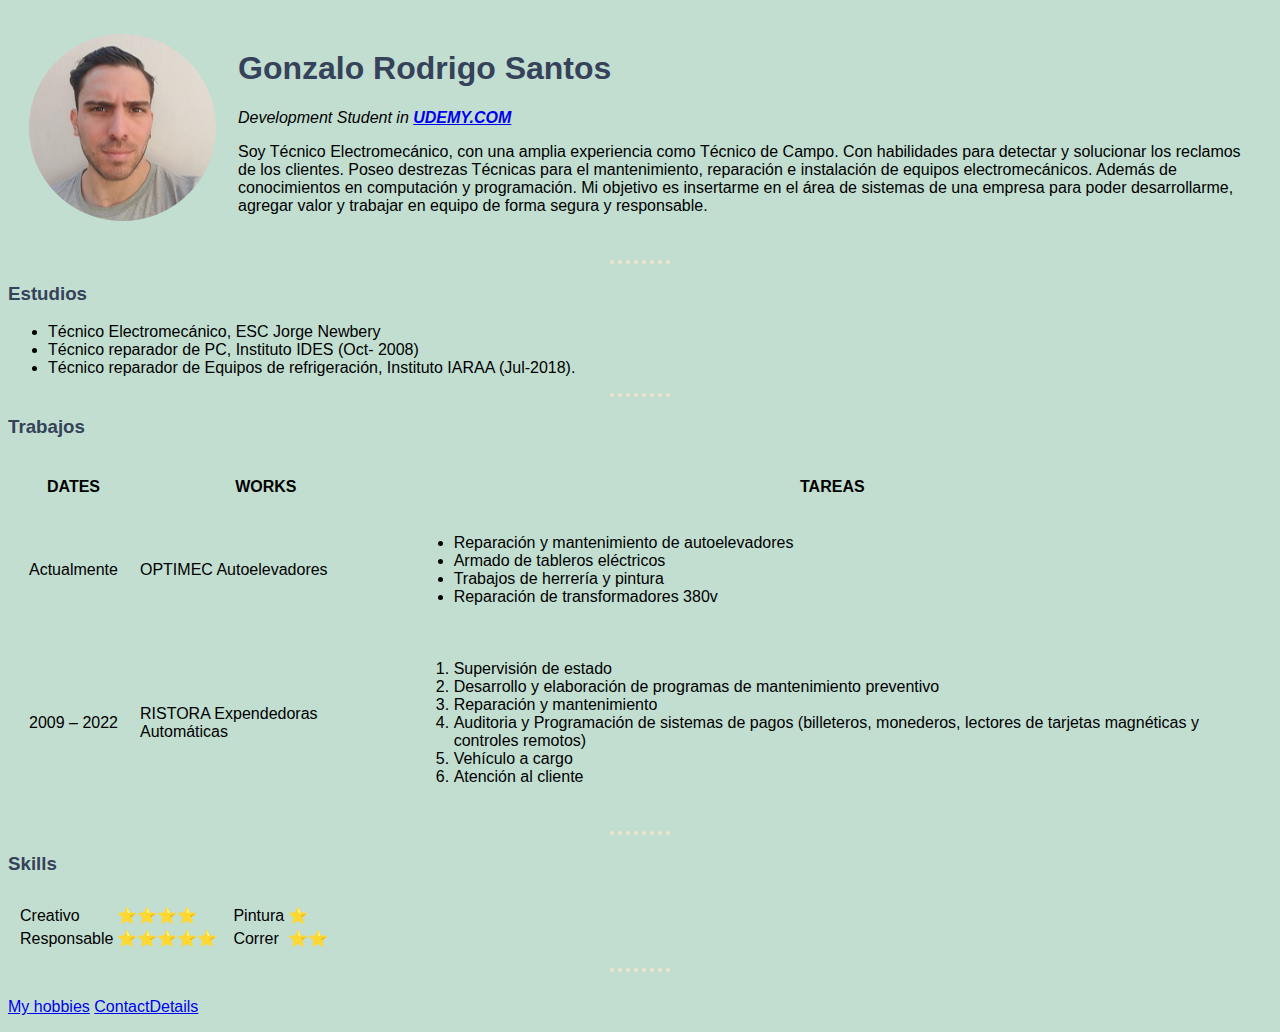
<file: index.html>
<!DOCTYPE html>
<html lang="en" dir="ltr">

<head>
  <meta charset="utf-8">
  <title>Gonzalo Santos Personal Site☙</title>
<link rel="stylesheet" href="css/styles.css">

</head>

<body>
  <table cellspacing="20">
    <td> <img src="images/gonzalo.png" alt="gonzalo foto perfil"></td>
    <td>
      <h1>Gonzalo Rodrigo Santos</h1>
      <p><em>Development Student in <strong><a href="https://www.udemy.com/">UDEMY.COM</a></strong></em></p>
      <p>
        Soy Técnico Electromecánico, con una amplia experiencia como Técnico de Campo. Con habilidades para detectar y solucionar los reclamos de los clientes. Poseo destrezas Técnicas para el mantenimiento, reparación e instalación de equipos
        electromecánicos. Además de conocimientos en computación y programación.
        Mi objetivo es insertarme en el área de sistemas de una empresa para poder desarrollarme, agregar valor y trabajar en equipo de forma segura y responsable.</p>

    </td>
  </table>

  <hr />

  <h3>Estudios</h3>
  <ul>
    <li>Técnico Electromecánico, ESC Jorge Newbery</li>
    <li>Técnico reparador de PC, Instituto IDES (Oct- 2008)</li>
    <li>Técnico reparador de Equipos de refrigeración, Instituto IARAA (Jul-2018).</li>
  </ul>
  </p>
  <hr>
  <h3><strong> Trabajos </strong></h3>

  <table cellspacing="20">
    <tr>
      <th>DATES</th>
      <th>WORKS</th>
      <th>TAREAS</th>
    </tr>
    <tr>
      <td>Actualmente</td>
      <td>OPTIMEC Autoelevadores</td>
      <td>
        <ul>
          <li>Reparación y mantenimiento de autoelevadores</li>
          <li>Armado de tableros eléctricos</li>
          <li>Trabajos de herrería y pintura</li>
          <li>Reparación de transformadores 380v</li>
        </ul>
      </td>
    </tr>
    <tr>
      <td>2009 – 2022</td>
      <td>RISTORA Expendedoras Automáticas</td>
      <td>
        <ol>
          <li>Supervisión de estado</li>
          <li>Desarrollo y elaboración de programas de mantenimiento preventivo</li>
          <li> Reparación y mantenimiento</li>
          <li> Auditoria y Programación de sistemas de pagos (billeteros, monederos, lectores de tarjetas magnéticas y controles remotos)</li>
          <li>Vehículo a cargo</li>
          <li>Atención al cliente</li>
        </ol>
      </td>
    </tr>
  </table>
  <hr>

  <h3>Skills</h3>
  <table cellspacing="8">
    <tr>
      <td>
        <table>
          <tr>
            <td>Creativo </td>
            <td> ⭐⭐⭐⭐</td>
          </tr>
          <tr>
            <td>Responsable </td>
            <td>⭐⭐⭐⭐⭐</td>
          </tr>
        </table>
      </td>
      <td>
        <table>
          <tr>
            <td>Pintura </td>
            <td> ⭐ </td>
          </tr>
          <tr>
            <td>Correr</td>
            <td>⭐⭐</td>
          </tr>
      </td>
  </table>

  </tr>
  </table>

  <hr />
  <br>

  <a href="hobbies.html">My hobbies</a>
  <a href="contactdetails.html">ContactDetails</a>
  </p>

</body>

</html>
</file>
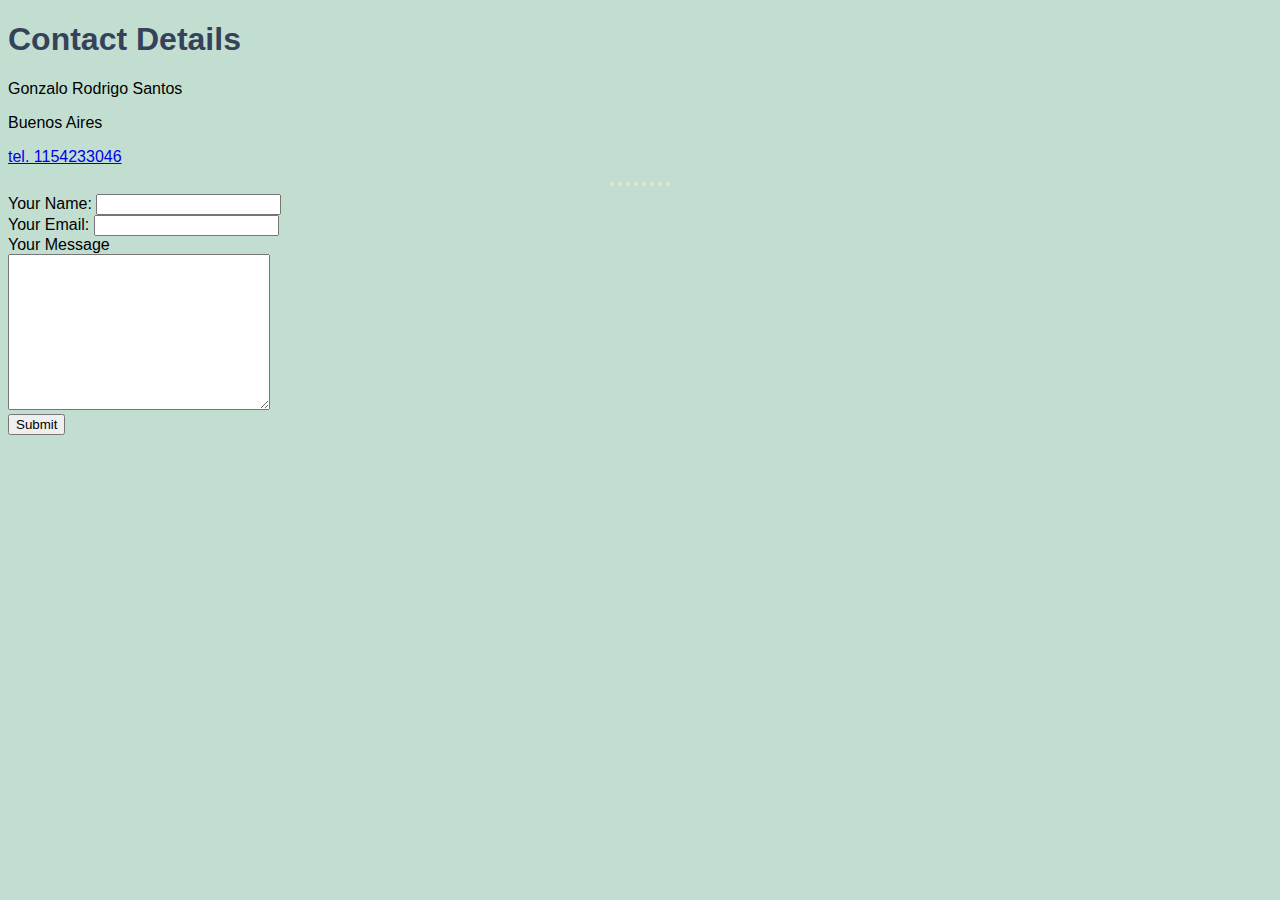
<file: contactdetails.html>
<!DOCTYPE html>
<html lang="en" dir="ltr">
<link rel="stylesheet" href="css/styles.css">

<head>
  <meta charset="utf-8">
  <title>contact details</title>
</head>

<body>
  <H1>Contact Details</H1>
  <p>Gonzalo Rodrigo Santos</p>
  <p>Buenos Aires</p>
  <p><a href="https://api.whatsapp.com/send?phone=541154233046&text=hello%20this%20is%20my%20number">tel. 1154233046</a></p>
  <hr>
  <form action="mailto:santos.gonzalo.r@gmail.com" method="post" enctype="text/plain">
    <label>Your Name:</label>
    <input type="text" name="YourName" value=""> <br>
    <label>Your Email:</label>
    <input type="email" name="YourEmail" value=""> <br>
    <label>Your Message</label> <br>
    <textarea name="yourName" rows="10" cols="30"></textarea> <br>
    <input type="submit" name="">

  </form>

</body>

</html>
</file>
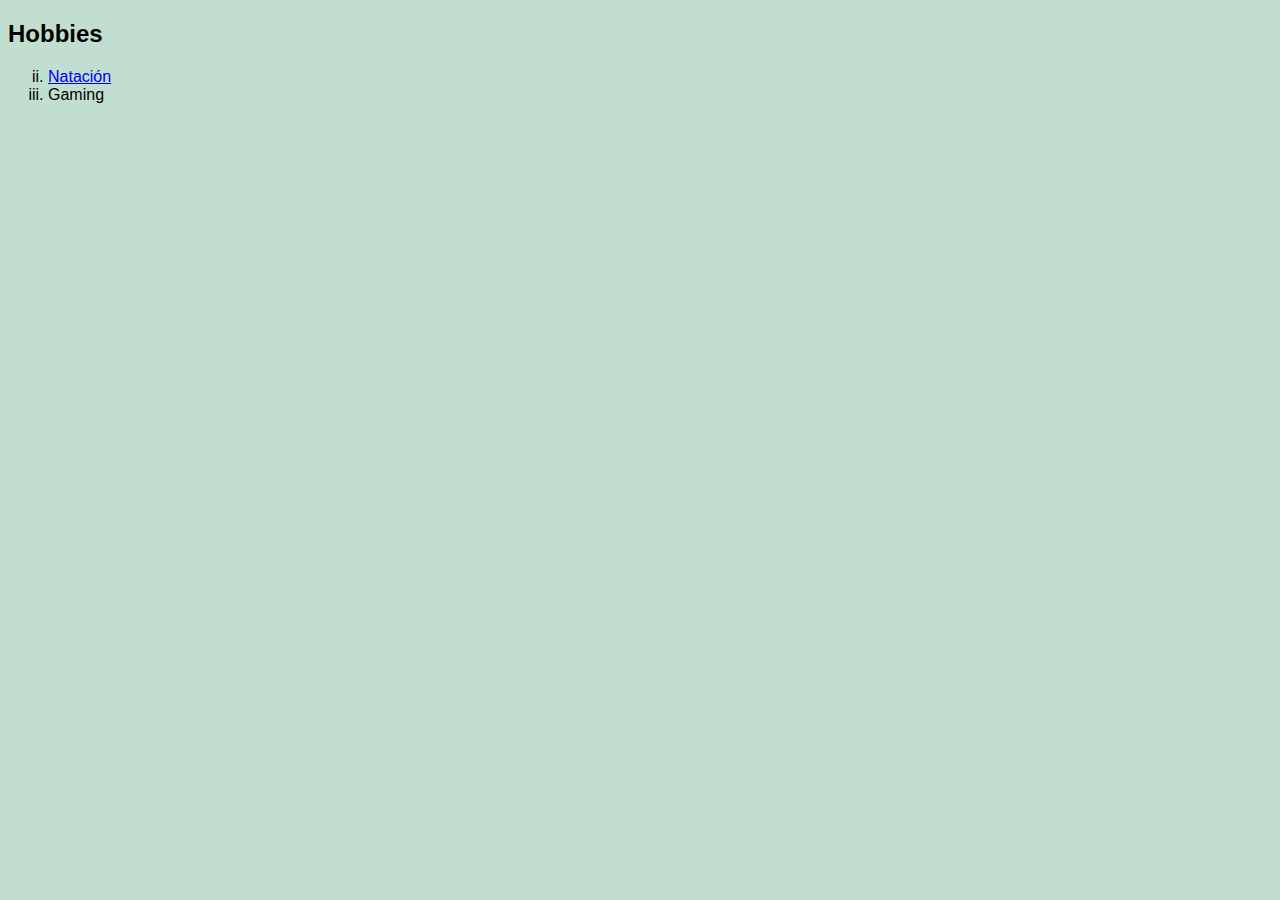
<file: hobbies.html>
<!DOCTYPE html>
<html lang="en" dir="ltr">
<link rel="stylesheet" href="css/styles.css">

<head>
  <meta charset="utf-8">
  <title>My hobbies</title>
</head>

<body>
  <h2>Hobbies</h2>
  <ol type="i" start="2">
    <li><a href="https://www.youtube.com/watch?v=fdp2rh88kCw">Natación</a></li>
    <li>Gaming</li>

</body>

</html>
</file>
<file: css/styles.css>
body {
    background-color: #C2DED1;
    font-family: sans-serif;
  }

  hr {
    border-style: dotted none none;
    width: 60px;
    border-color: #ECE5C7;
    border-width: 0.25em;

  }

  h1 {

    color: #354259

  }

  h3 {
    color: #354259

  }
</file>
